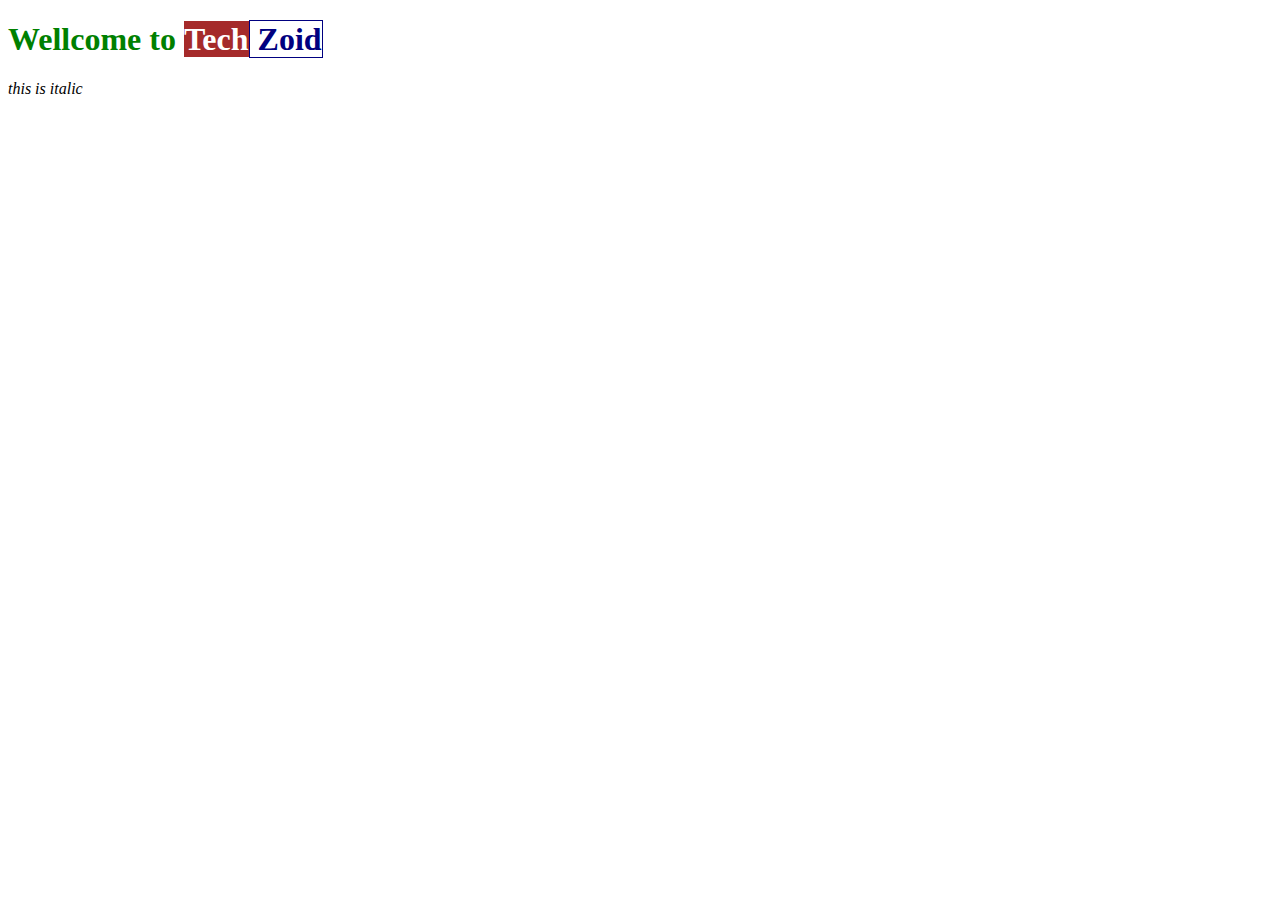
<file: bold.html>
<!DOCTYPE html>
<html>
<head>
	<title>External css</title>
	<link rel="stylesheet" type="text/css" href="css/styles.css">
</head>
<body>
<h1><span> Wellcome to </span><b> Tech<strong> Zoid</strong></b></h1>
<i>this is italic</i>
</body>
</html>
</file>
<file: css/styles.css>
h1 b {
	background-color: brown;
	color: white;
}
h1 b strong {
	background-color: white;
	border: 1px solid navy;
	color: navy;
}
h1 span {
	color: green;
}
</file>
